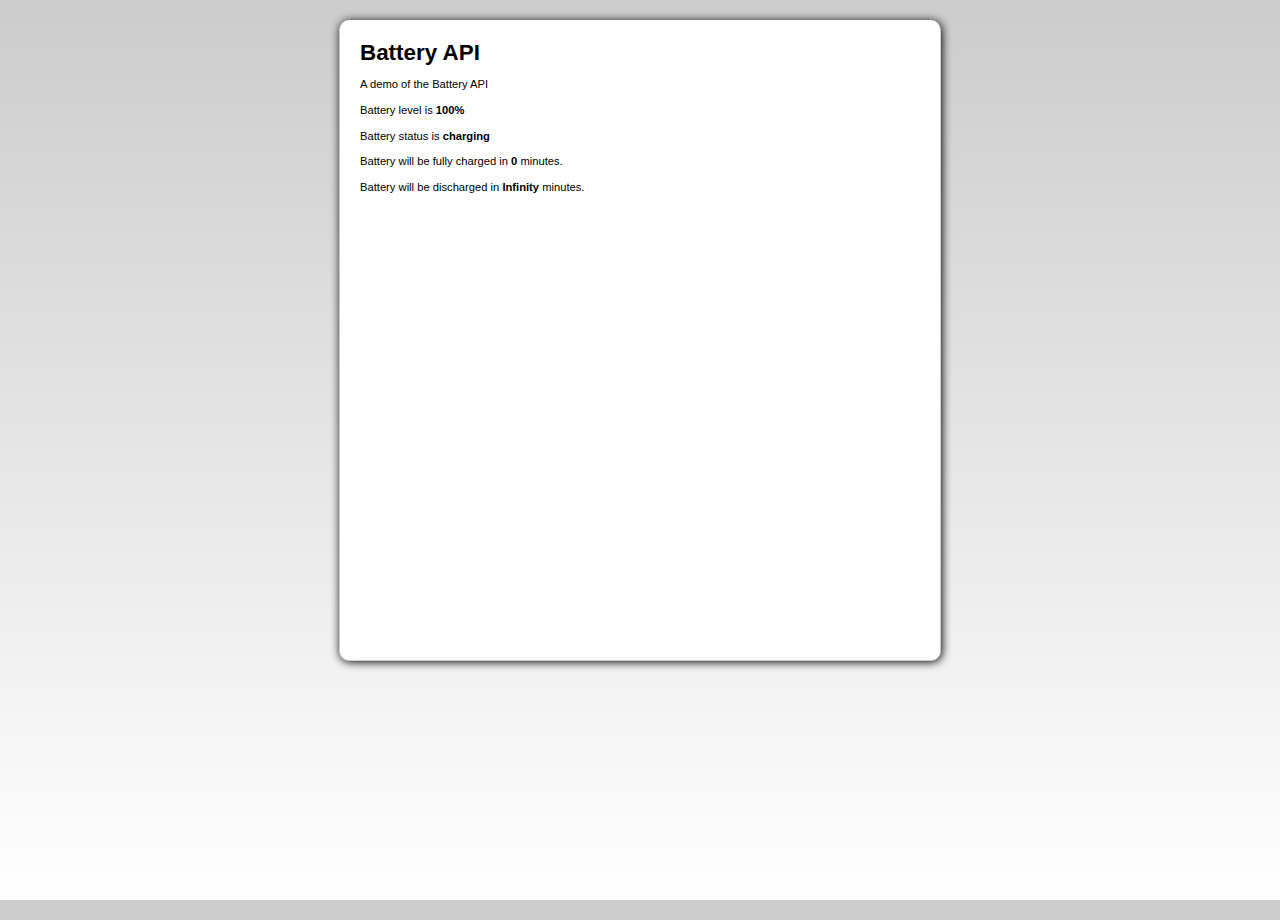
<file: battery/index.html>
<!DOCTYPE html>
<html>

<head>
    <meta charset="utf-8">
    <title>Battery API</title>
    <link rel="stylesheet" href="css/base.css" type="text/css" media="screen">
</head>

<body>
    <div class="container">
        <h1>
            Battery API
        </h1>
        <section class="main-content">
            <p>A demo of the Battery API</p>
            <p id="battery-supported"></p>
            <p>Battery level is <b id="battery-level"></b></p>
            <p>Battery status is <b id="charging-status"></b><b>charging</b></p>
            <p>Battery will be fully charged in <b id="battery-charged"></b> minutes.</p>
            <p>Battery will be discharged in <b id="battery-discharged"></b> minutes.</p>
        </section>
    </div>
    <script src="js/base.js"></script>
</body>

</html>
</file>
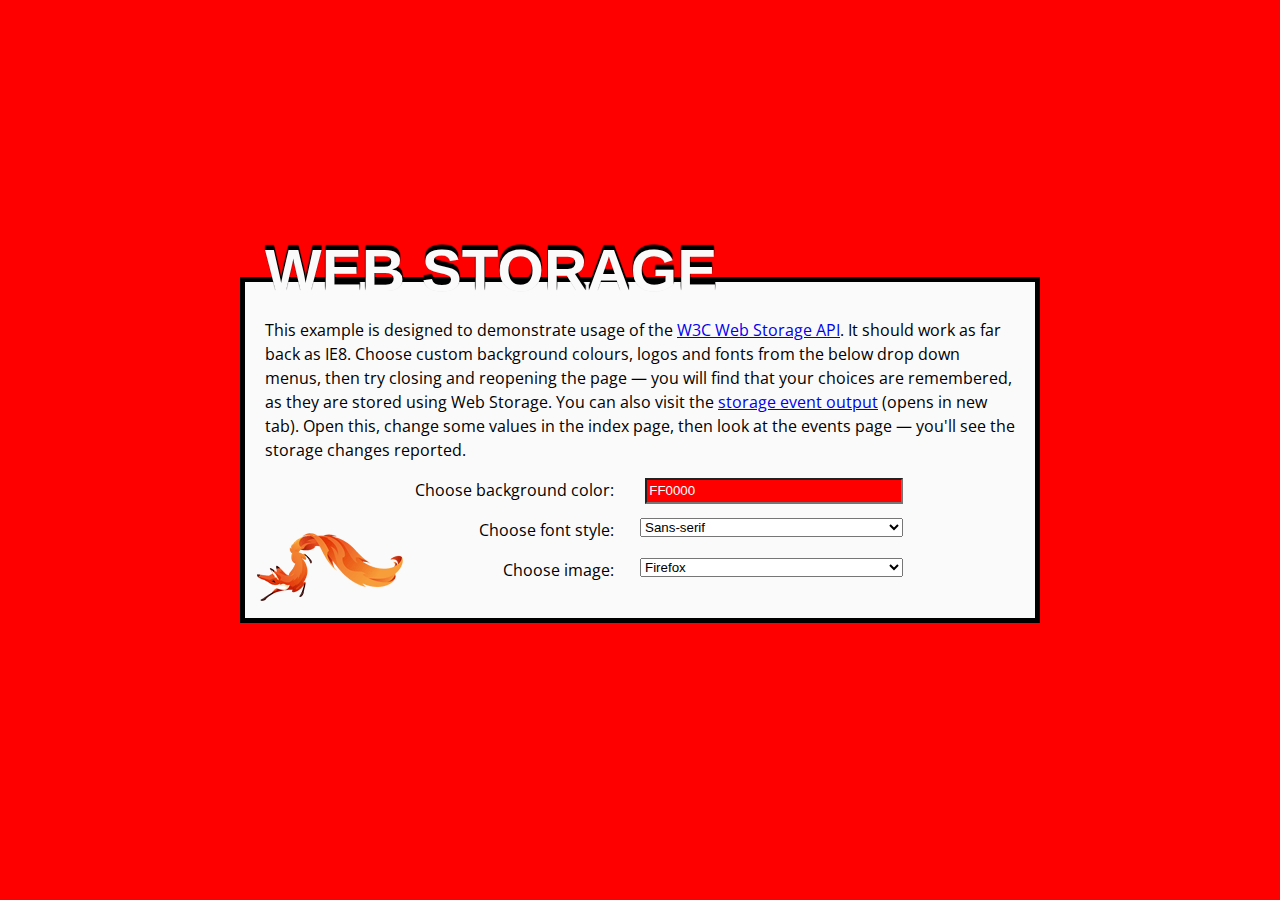
<file: web-storage/index.html>
<!DOCTYPE html>
<html>
  <head>
    <meta charset="utf-8">
    <meta http-equiv="X-UA-Compatible" content="IE=edge,chrome=1">
    <meta name="viewport" content="width=device-width">

    <title>Web Storage API example</title>

    <link href='https://fonts.googleapis.com/css?family=Open+Sans+Condensed:300|Bitter|Ubuntu+Mono' rel='stylesheet' type='text/css'>
    <link rel="stylesheet" href="style.css">
    <!--[if lt IE 9]>
      <script src="//html5shiv.googlecode.com/svn/trunk/html5.js"></script>
    <![endif]-->
  </head>

  <body>
  <div class="wrapper">
    <h1>Web storage</h1>

    <p>This example is designed to demonstrate usage of the <a href="http://dev.w3.org/html5/webstorage/">W3C Web Storage API</a>. It should work as far back as IE8. Choose custom background colours, logos and fonts from the below drop down menus, then try closing and reopening the page — you will find that your choices are remembered, as they are stored using Web Storage. You can also visit the <a href="event.html" target="_blank">storage event output</a> (opens in new tab). Open this, change some values in the index page, then look at the events page — you'll see the storage changes reported.</p>

    <form>
      <div>
        <label for="bgcolor">Choose background color:</label>
	    <input class="color" id="bgcolor" value="FF0000">
      </div>
      <div>
        <label for="font">Choose font style:</label>
        <select id="font">
        	<option value="'Open Sans Condensed', sans-serif" selected>Sans-serif</option>
        	<option value="'Bitter', serif">Serif</option>
        	<option value="'Ubuntu Mono'">Monospace</option>
        </select>
      </div>
      <div>
        <label for="image">Choose image:</label>
        <select id="image">
        	<option value="images/firefoxos.png" selected>Firefox</option>
        	<option value="images/crocodile.png">Crocodile</option>
        	<option value="images/tortoise.png">Tortoise</option>
        </select>
      </div>
    </form>

    <footer></footer>
    <img src="images/firefoxos.png">
  </div>
  </body>
  <script src="jscolor/jscolor.js"></script>
  <script src="main.js"></script>
</html>
</file>
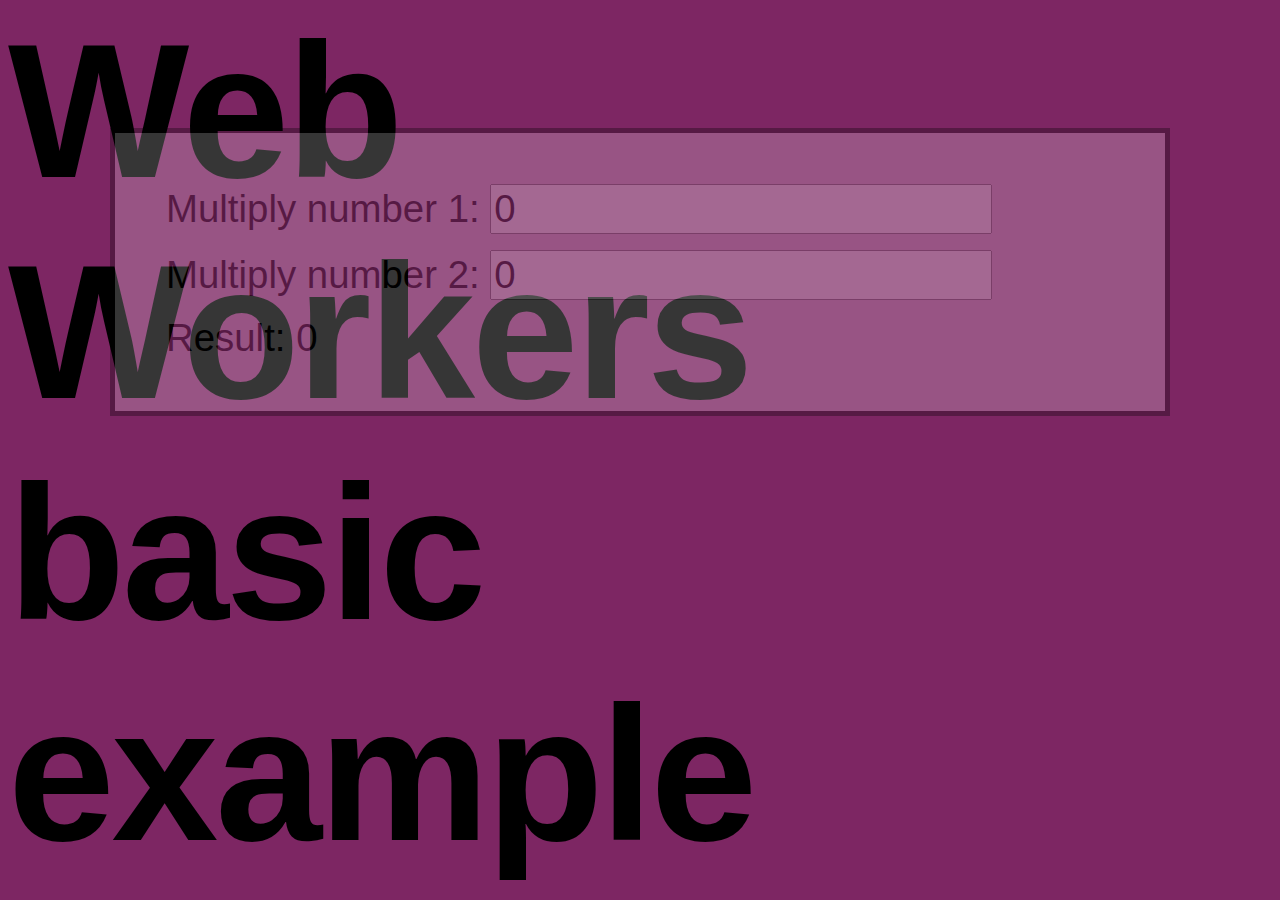
<file: web-worker/index.html>
<!DOCTYPE html>
<html>
  <head>
    <meta charset="utf-8">
    <meta http-equiv="X-UA-Compatible" content="IE=edge,chrome=1">
    <meta name="viewport" content="width=device-width">

    <title>Web Workers basic example</title>

    <link rel="stylesheet" href="style.css">
    <!--[if lt IE 9]>
      <script src="//html5shiv.googlecode.com/svn/trunk/html5.js"></script>
    <![endif]-->
  </head>

  <body>
    <h1>Web<br>Workers<br>basic<br>example</h1>

    <div class="controls" tabindex="0">

      <form>
        <div>
          <label for="number1">Multiply number 1: </label>    
          <input type="text" id="number1" value="0">
        </div>
        <div>
          <label for="number2">Multiply number 2: </label>   
          <input type="text" id="number2" value="0">
        </div>
      </form>

      <p class="result">Result: 0</p>

    </div>
    <script src="main.js"></script>
  </body>
</html>
</file>
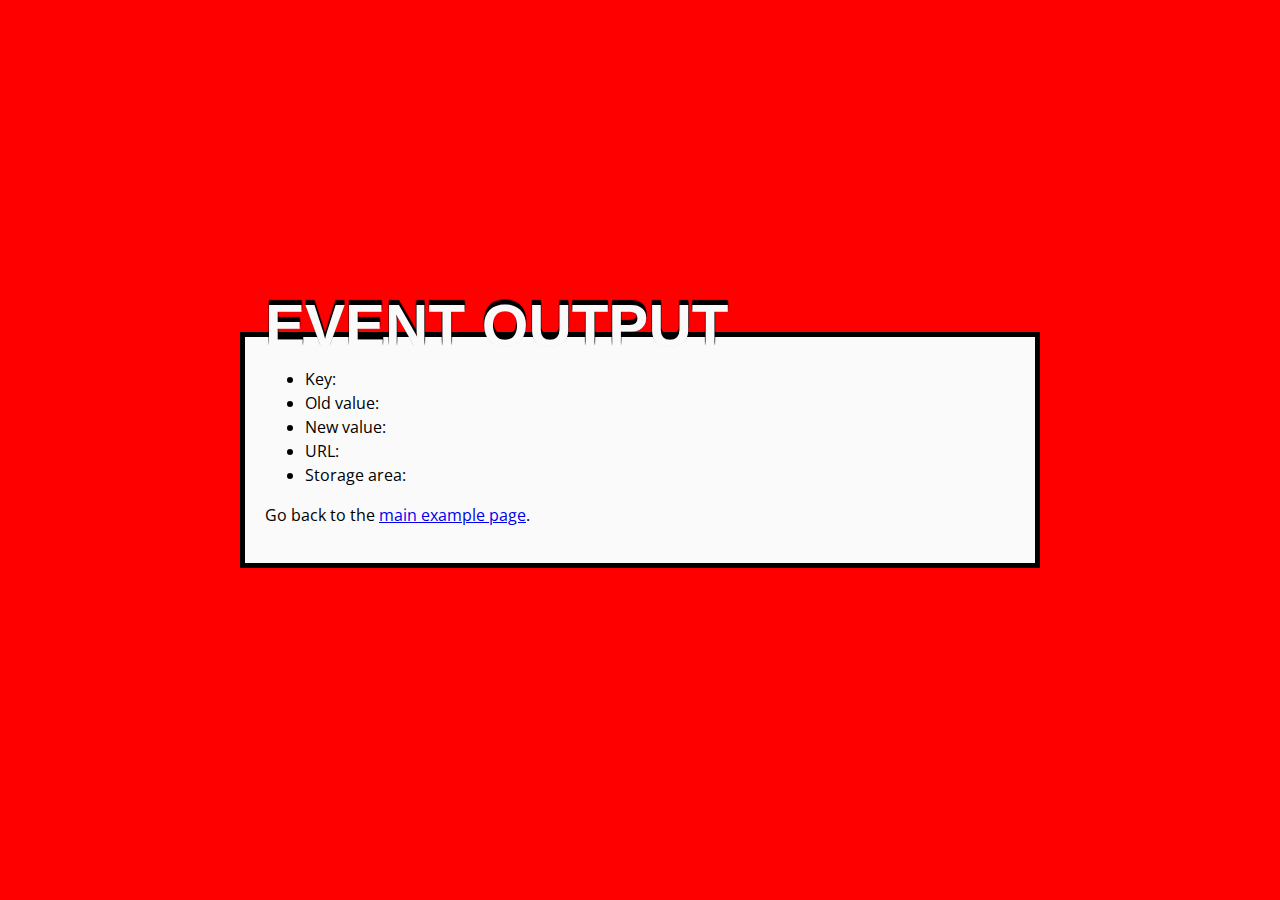
<file: web-storage/event.html>
<!DOCTYPE html>
<html>
  <head>
    <meta charset="utf-8">
    <meta http-equiv="X-UA-Compatible" content="IE=edge,chrome=1">
    <meta name="viewport" content="width=device-width">

    <title>Web Storage API storage event output</title>

    <link href='https://fonts.googleapis.com/css?family=Open+Sans+Condensed:300|Bitter|Ubuntu+Mono' rel='stylesheet' type='text/css'>
    <link rel="stylesheet" href="style.css">
    <!--[if lt IE 9]>
      <script src="//html5shiv.googlecode.com/svn/trunk/html5.js"></script>
    <![endif]-->
  </head>

  <body>
  <div class="wrapper">
    <h1>Event output</h1>

    <ul>
      <li>Key: <span class="my-key"></span></li>
      <li>Old value: <span class="my-old"></span></li>
      <li>New value: <span class="my-new"></span></li>
      <li>URL: <span class="my-url"></span></li>
      <li>Storage area: <span class="my-storage"></span></li>
    </ul>

    <p>Go back to the <a href="index.html">main example page</a>.</p>


  </div>
  </body>
  <script src="event.js"></script>
</html>
</file>
<file: battery/css/base.css>
html {
    font: 100%/1.3 Verdana, Helvetica, Arial, sans-serif;
    height: 100%;
}

body {
    font: 70%/1.3 Verdana, Helvetica, Arial, sans-serif;
}

h1 {
    font: bold 2em Arial, sans-serif;
}

h2 {
    font: bold 1.5em Arial, sans-serif;
}

h3 {
    font: bold 1.25em Arial, sans-serif;
}

h4 {
    font: bold 1.1em Arial, sans-serif;
}

/* Default resetting */
html,
body,
form,
fieldset,
legend,
dt,
dd {
    margin: 0;
    padding: 0;
}

h1,
h2,
h3,
h4,
h5,
h6,
p,
ul,
ol,
dl {
    margin: 0 0 1em;
    padding: 0;
}

h1,
h2,
h3,
h4,
h5,
h6 {
    margin-bottom: 0.5em;
}

h2 {
    margin-top: 20px;
}

pre {
    font-size: 1.5em;
}

li,
dd {
    margin-left: 1.5em;
}

img {
    border: none;
    vertical-align: middle;
}

/* Basic element styles */
a {
    color: #000;
}

a:hover {
    text-decoration: underline;
}

html {
    color: #000;
    min-height: 100%;
}

body {
    min-height: 100%;
    background-image: -moz-linear-gradient(top, #ccc, #fff);
    background-image: -webkit-linear-gradient(top, #ccc, #fff);
    padding-top: 20px;
}


body {
    margin-bottom: 30px;
}

ul {
    margin: 10px 0;
}


/* Structure */
.container {
    width: 560px;
    min-height: 600px;
    background: #fff;
    border: 1px solid #ccc;
    border-top: none;
    margin: 0 auto;
    padding: 20px;
    -moz-border-radius: 10px;
    -webkit-border-radius: 10px;
    border-radius: 10px;
    -moz-box-shadow: 1px 1px 10px #000;
    -webkit-box-shadow: 1px 1px 5px #000;
    box-shadow: 1px 1px 10px #000;
}

@media screen and (max-width: 320px) {
    #container {
        width: 280px;
        padding: 10px;
    }
}

button {
    display: block;
    margin-bottom: 20px;
}

#battery-supported {
    color: #f00;
}

.footer {
    border-top: 1px solid #000;
    margin-top: 30px;
    padding-top: 10px;
}
</file>
<file: web-storage/style.css>
/* General setup */

* {
	box-sizing: border-box;
}

html,body {
	margin: 0;
}

html {
	font-size: 10px;
	font-family: sans-serif;
}

/* Typography */

h1 {
	font-size: 6rem;
}

p,form,li {
	font-size: 1.6rem;
	line-height: 1.5;
	font-family: 'Open Sans Condensed', sans-serif;
}

/* Layout and styles */

html {
	background-color: #FF0000;
	height: 100%;
}

body {
	display: -webkit-box;
	display: -moz-box;
	display: box;
	display: flex;
    
    -webkit-box-align: center;
	-moz-box-align: center;
	box-align: center;
	justify-content: center;

    -webkit-box-pack: center;
	-moz-box-pack: center;
	box-pack: center;
    align-items: center;

    height: inherit;
}

body > .wrapper {
    width: 90%;
	max-width: 800px;
	background-color: rgb(250,250,250);
	padding: 2rem;
	position: relative;
	border: 5px solid black;
}

body > div > div {
	width: 300px;
}

h1 {
	margin: 0;
	padding: 0;
	font-family: sans-serif;
	position: absolute;
	left: 2rem;
	top: -4.6rem;
	text-transform: uppercase;
	color: rgb(250,250,250);
	text-shadow: 0px -1px 1px black,
	             0px -2px 1px black,
	             0px -3px 1px black,
	             0px -4px 1px black,
	             0px -5px 1px black;
}

form div label {
  float: left;
  width: 45%;
  text-align: right;
}

form div input, form div select {
	float: right;
}

form div input {
	width: 49%;
	line-height: 1.5;
}

form div select {
	width: 50%;
}

form div option {
		height: 2rem;
}

form div {
	clear: both;
	margin: 0 auto;
	width: 70%;
	padding-bottom: 4rem;
}

footer {
	clear: both;
}

img {
	position: absolute;
	bottom: 1rem;
	left: 1rem;
}

@media (max-width: 800px) {
	body > div {
	  width: 100%;
	}
}

@media (max-width: 600px) {
    h1 {
      font-size: 3rem;
      top: -2.2rem;
    }

	form div label {
      float: none;
      width: 100%;
      text-align: left;
    }

    form div input, form div select {
	  float: none;
	  width: 100%;
    }

    form div {
	  padding-bottom: 1.5rem;
    }

    img {
	  bottom: -4rem;
    }

}
</file>
<file: web-worker/style.css>
html {
	background-color: #7D2663;
	font-family: sans-serif;
}

h1 {
	margin: 0;
	font-size: 15vw;
	letter-spacing: -0.2rem;
	position: absolute;
	top: 0;
	z-index: -1;
}

p {
	margin: 0;
}

.controls {
	padding: 4vw;
	width: 75%;
	margin: 10vw auto;
	background-color: rgba(255,255,255,0.7);
	border: 5px solid black;
	opacity: 0.3;
	transition: 1s all;
}

.controls:hover, .controls:focus {
  opacity: 1;
}

.controls label, .controls p, .controls input {
	font-size: 3vw;
}

.controls div {
  padding-bottom: 1rem;
}
</file>
